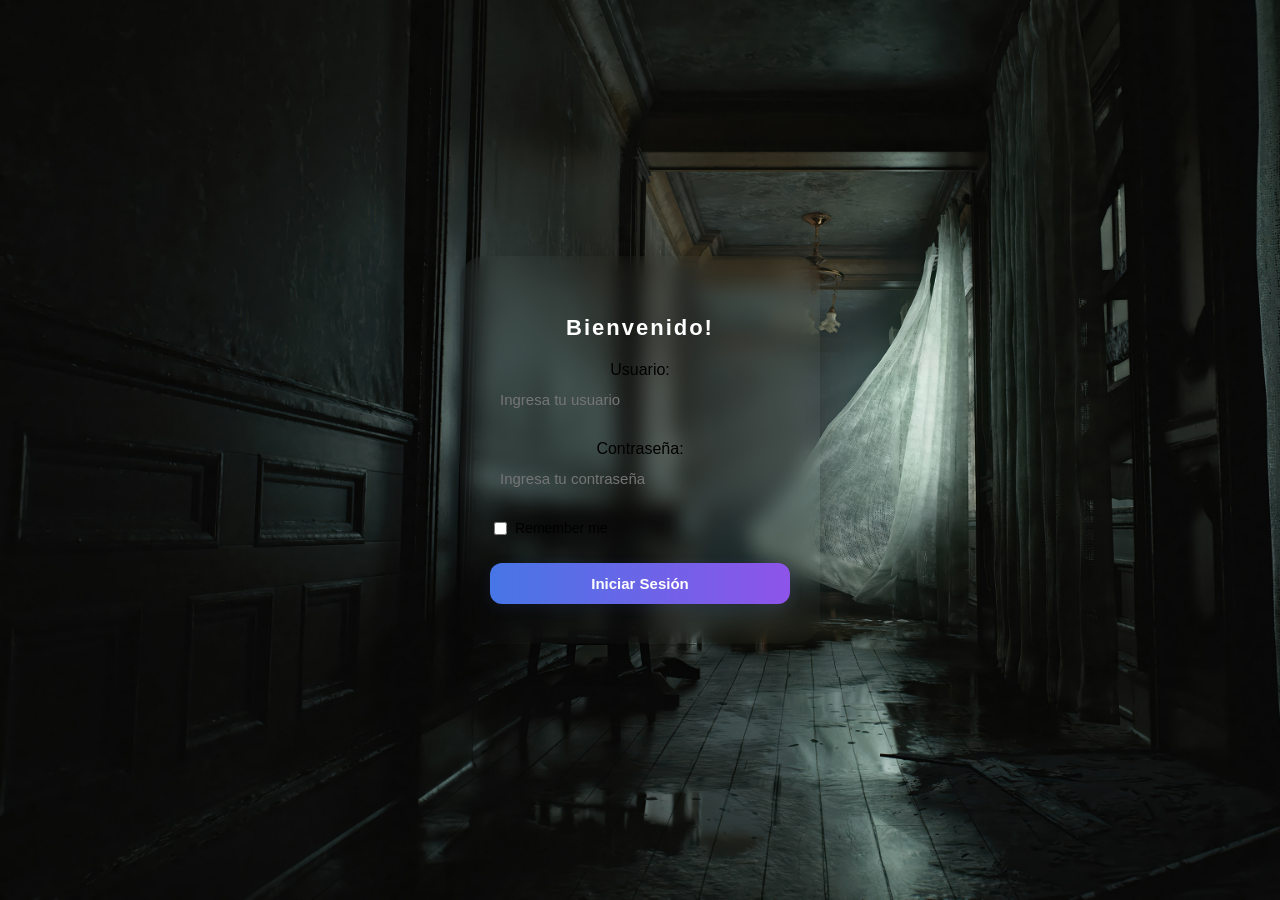
<file: index.html>
<!DOCTYPE html>
<html lang="en">
<head>
    <meta charset="UTF-8">
    <meta name="viewport" content="width=device-width, initial-scale=1.0">
    <title>Login</title>
    <link rel="stylesheet" href="estilos.css">
</head>
<body>
    <div class ="login-container">
        <form action="inicio.html" method="GET">
            
            <h2>Bienvenido!</h2>

            <div class = "input-group">
                <label for="username">Usuario:</label>
                <input type="text" id="username" placeholder = "Ingresa tu usuario" required>
            </div>

            <div class = "input-group">
                <label for="password">Contraseña:</label>
                <input type="password" id="password" placeholder = "Ingresa tu contraseña" required>
            </div>

            <div class = "form-options">
                <label class="checkbox-container">
                    <input type="checkbox"> Remember me
                </label>

            </div>

                <button type="submit">Iniciar Sesión</button>
        </form>
    </div>
</body>
</html>
</file>
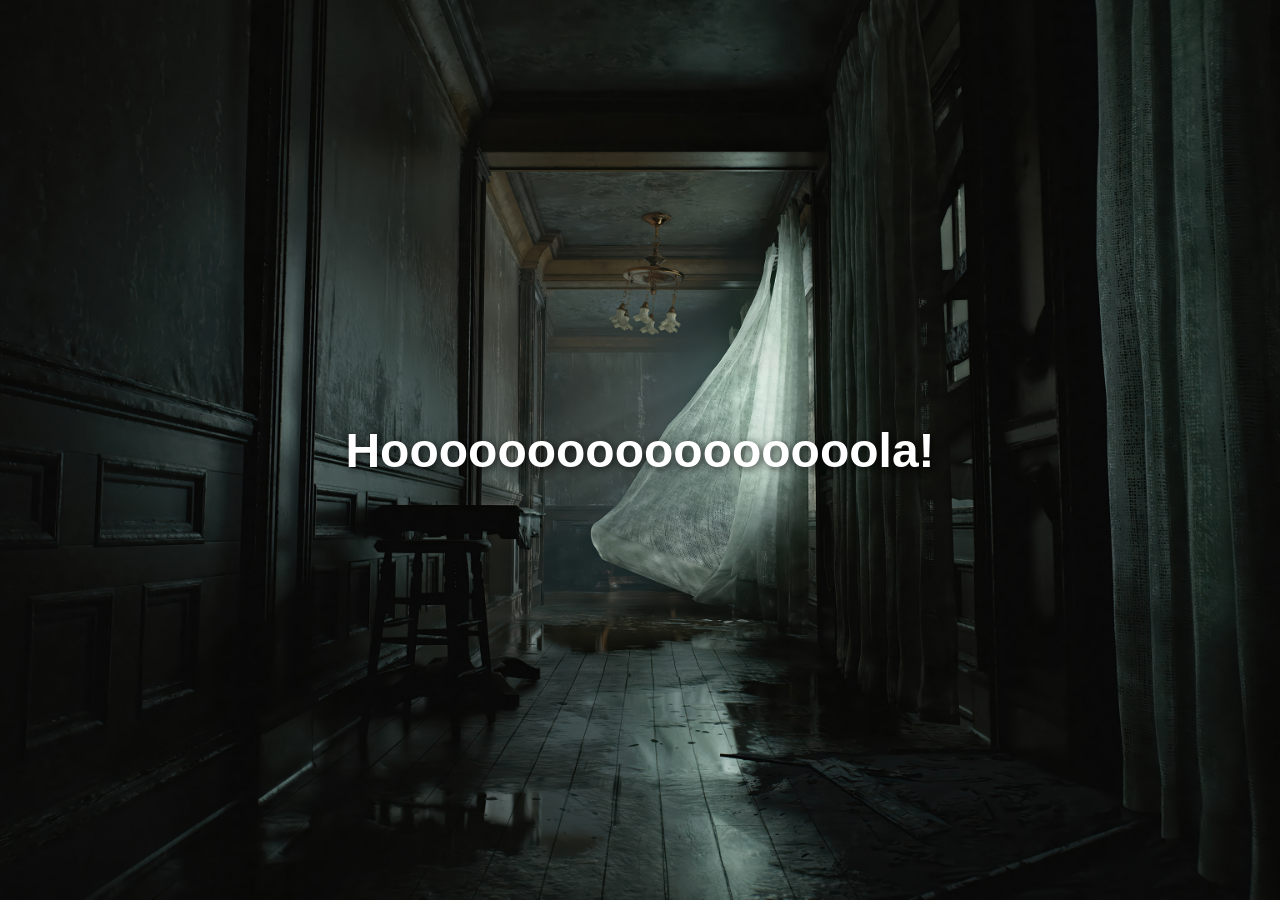
<file: inicio.html>
<!DOCTYPE html>
<html lang="en">
<head>
    <meta charset="UTF-8">
    <meta name="viewport" content="width=device-width, initial-scale=1.0">
    <title>Document</title>
    <link rel="stylesheet" href="estilos_inicio.css">
</head>
<body>
    <div class="mensaje-bienvenida">
        <h1>Hooooooooooooooooola!</h1>
    </div>
</body>
</html>
</file>
<file: estilos.css>
body{
    font-family: Arial, sans-serif;
    background-image:url("Fondo.jpg");
    background-size: cover;
    display: flex;
    justify-content: center;
    align-items: center;
    height: 100vh;
    margin: 0;
}

.login-container {
    background: rgba (255, 255, 255, 0.8);
    backdrop-filter: blur(10px);
    -webkit-backdrop-filter: blur(10px);
    padding: 40px 30px;
    border-radius: 24px;
    box-shadow: 0 8px 32px rgba(0, 0, 0, 0.3);
    width: 300px;
    text-align: center;
}

h2 {
    margin-bottom: 20px;
    color: #ffffff;
    letter-spacing: 2px;
    font-size: 22px;
}

.input-group {
    margin-bottom: 20px;
    position: relative;
}

.input-group input {
    width: 100%;
    padding: 12px 10px;
    background: transparent;
    border: none;
    border-bottom: 1px solid rgba (255, 255, 255, 0.5);
    color: #ffffff;
    font-size: 15px;
    box-sizing:border-box;
    outline: none;  
    transition: transform 0.3s ease, border-color 0.3s ease;
}

.input-group input:hover,
.input-group input:focus {
    transform: scale(1.04);
    border-color: #ffffff;
}

.form-options{
    display: flex;
    justify-content: space-between;
    align-items: center;
    font-size: 14px;
    color: rgba (255,255,255,0.7);
    margin-bottom: 25px;
}

.checkbox-container {
    cursor: pointer;
    display: flex;
    align-items: center;
    gap: 5px;
}

.forgot-password {
    color: rgba (255, 255, 255, 0.7);
    text-decoration: none;
    transition: color 0.2s ease;
}


button{
    width: 100%;
    padding: 12px;
    background: linear-gradient(90deg, #4776e6, #8e54e9);
    border: none;
    border-radius: 12px;
    color: white;
    font-size: 15px;
    font-weight: bold;
    cursor: pointer;
    box-shadow: 0 4px 15px rgba(71,118,230, 0.1);
    transition: background-color 0.3s ease, transform 0.2s ease;
}

button:hover {
    background-color: #0056b3;
    opacity: 0.9;
}
</file>
<file: estilos_inicio.css>
body {
    margin: 0;
    padding: 0;
    font-family: Arial, sans-serif;
    
    /* Configuración de la imagen de fondo */
    background-image: url('Fondo.jpg');
    background-size: cover;
    background-position: center;
    background-repeat: no-repeat;
    background-attachment: fixed;
    
    display: flex;
    justify-content: center;
    align-items: center;
    height: 100vh;
}

.mensaje-bienvenida h1 {
    color: white;
    font-size: 3rem;
    text-shadow: 2px 2px 8px rgba(0, 0, 0, 0.7);
    text-align: center;
}
</file>
